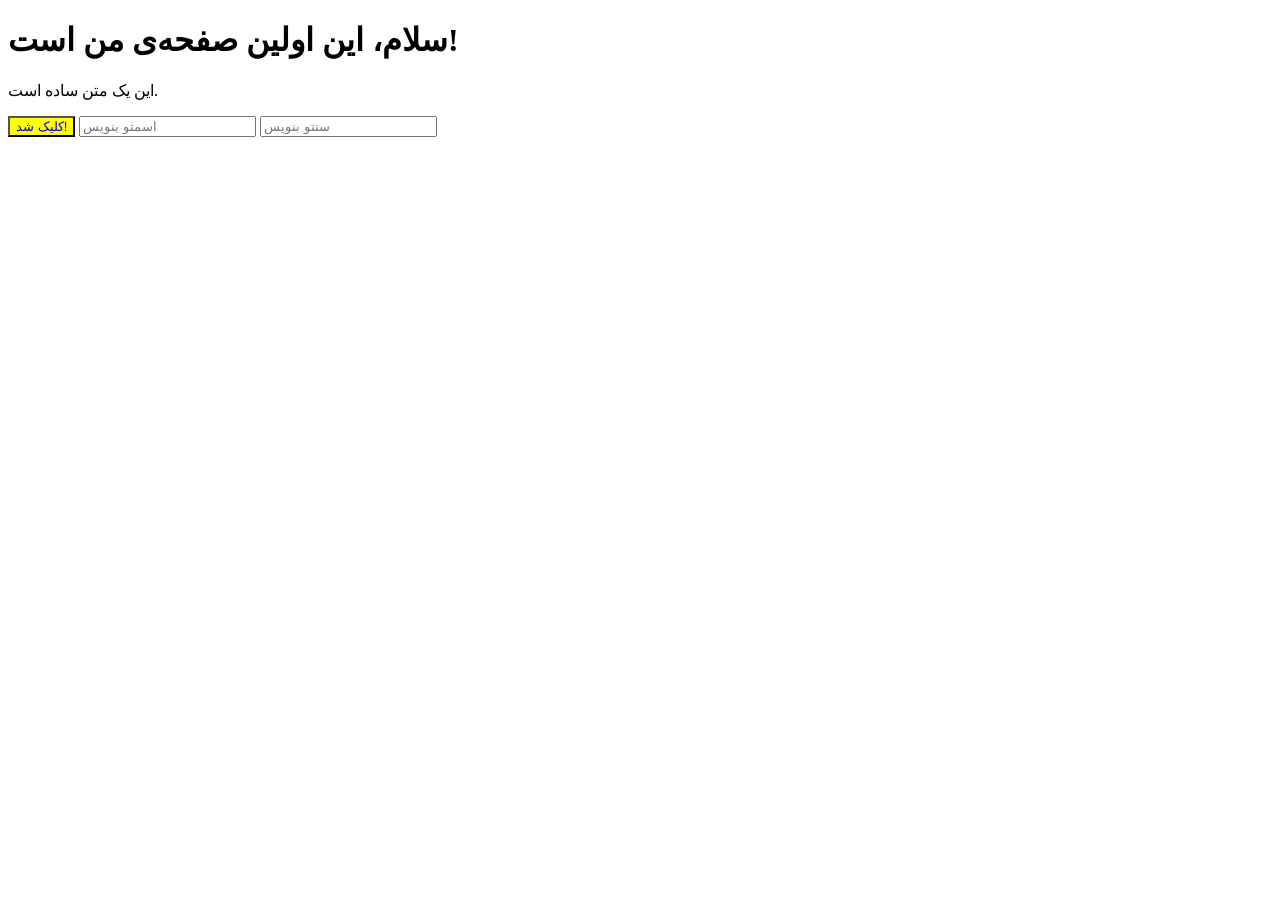
<file: index.html>
<!DOCTYPE html>
<html lang="en">
<head>
    <meta charset="UTF-8">
    <title>Document</title>
</head>
<body>
    <h1>سلام، این اولین صفحه‌ی من است!</h1>
    <p>این یک متن ساده است.</p>
    <button id="mybutton">کلیک کن</button>
    <input type="text" id="nameInput" placeholder="اسمتو بنویس">
    <input type="number" id="ageInput" placeholder="سنتو بنویس">
    <script src="practice.js"></script>
</body>
</html>
</file>
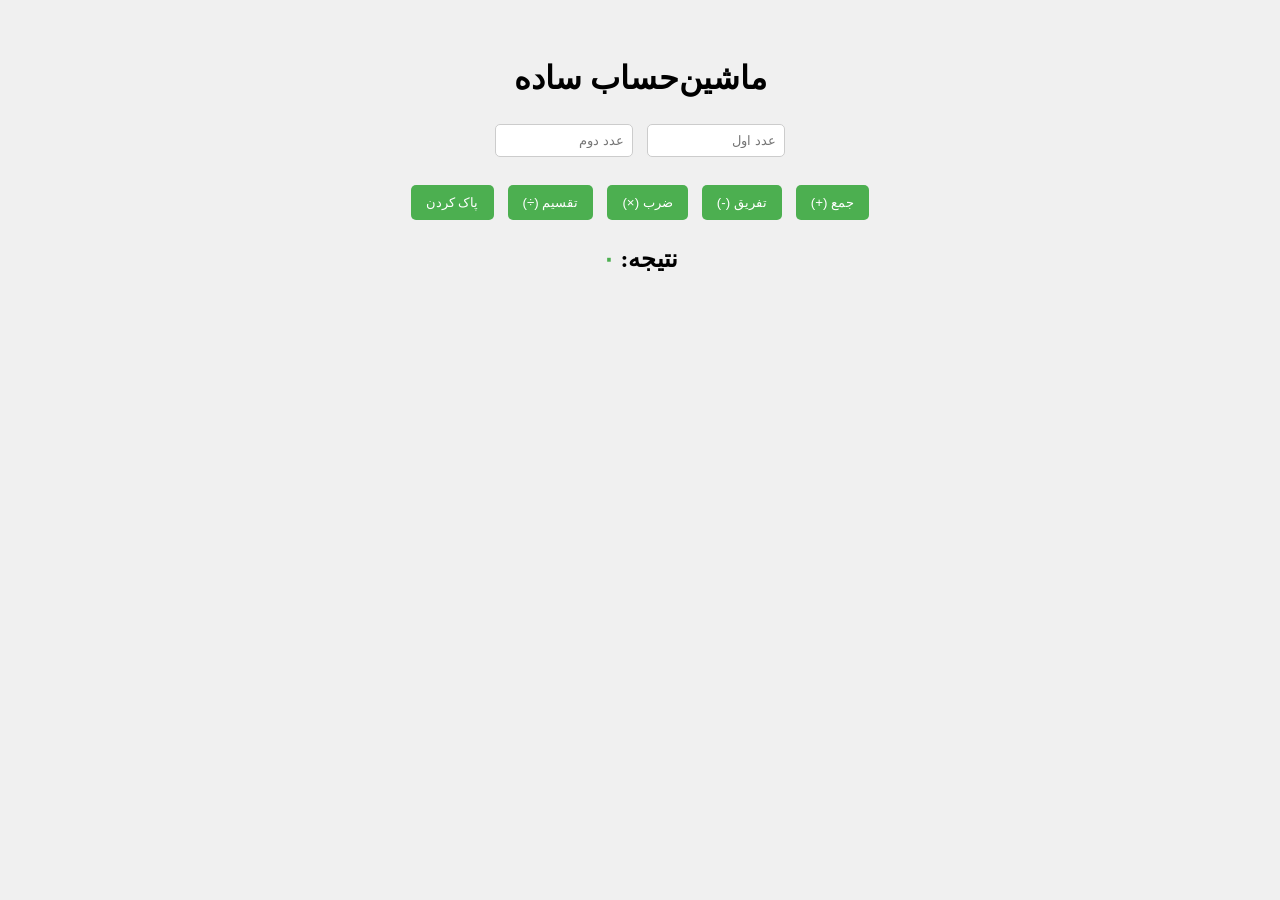
<file: calculator.html>
<!DOCTYPE html>
<html lang="fa">
<head>
    <meta charset="UTF-8">
    <title>ماشین‌حساب</title>
    <link rel="stylesheet" href="calculator.css">
</head>
<body>
    <h1>ماشین‌حساب ساده</h1>

    <input type="number" id="num1" placeholder="عدد اول">
    <input type="number" id="num2" placeholder="عدد دوم">

    <br><br>

    <button id="addBtn">جمع (+)</button>
    <button id="subBtn">تفریق (-)</button>
    <button id="mulBtn">ضرب (×)</button>
    <button id="divBtn">تقسیم (÷)</button>
    <button id="clearBtn">پاک کردن </button>

    <h2>نتیجه: <span id="result">۰</span></h2>

    <script src="calculator.js"></script>
</body>
</html>
</file>
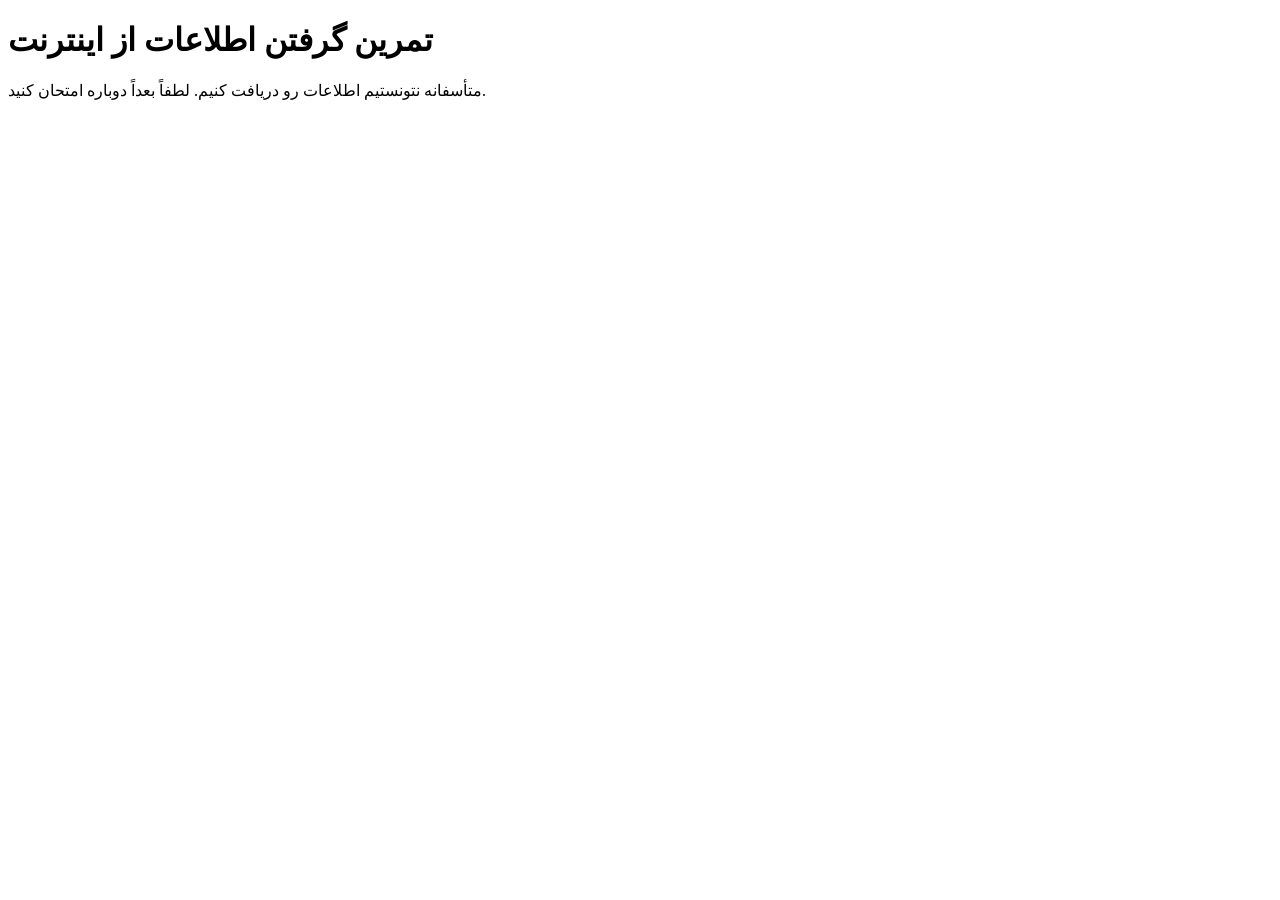
<file: fetchDemo.html>
<!DOCTYPE html>
<html lang="fa">
<head>
    <meta charset="UTF-8">
    <title>تمرین Fetch</title>
</head>
<body>
    <h1>تمرین گرفتن اطلاعات از اینترنت</h1>
    <div id="output"></div>

    <script src="fetchDemo.js"></script>
</body>
</html>
</file>
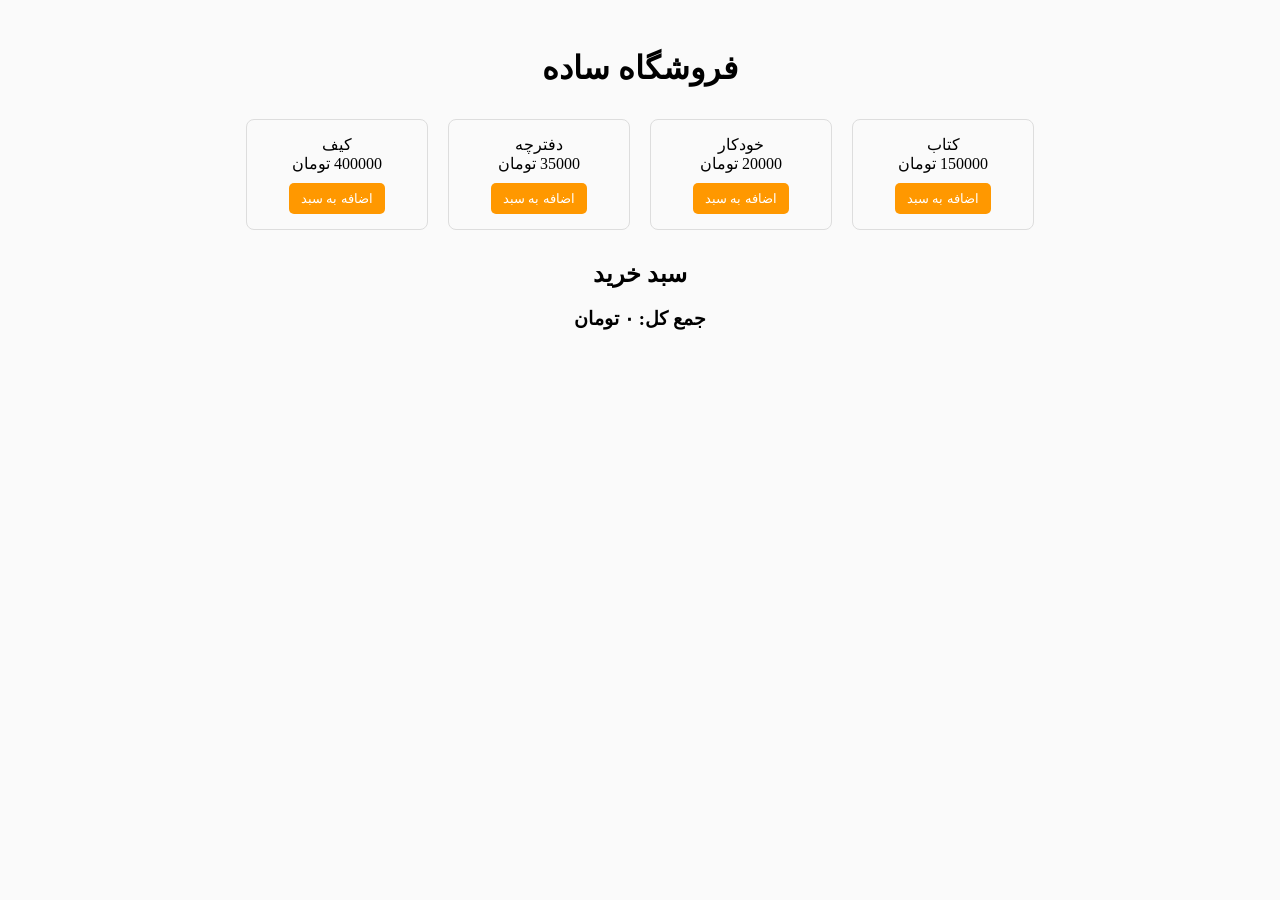
<file: shop.html>
<!DOCTYPE html>
<html lang="fa">
<head>
    <meta charset="UTF-8">
    <title>فروشگاه ساده</title>
    <link rel="stylesheet" href="shop.css">
</head>
<body>
    <h1>فروشگاه ساده</h1>

    <div id="products"></div>

    <h2>سبد خرید</h2>
    <ul id="cart"></ul>
    <h3>جمع کل: <span id="total">۰</span> تومان</h3>

    <script src="shop.js"></script>
</body>
</html>
</file>
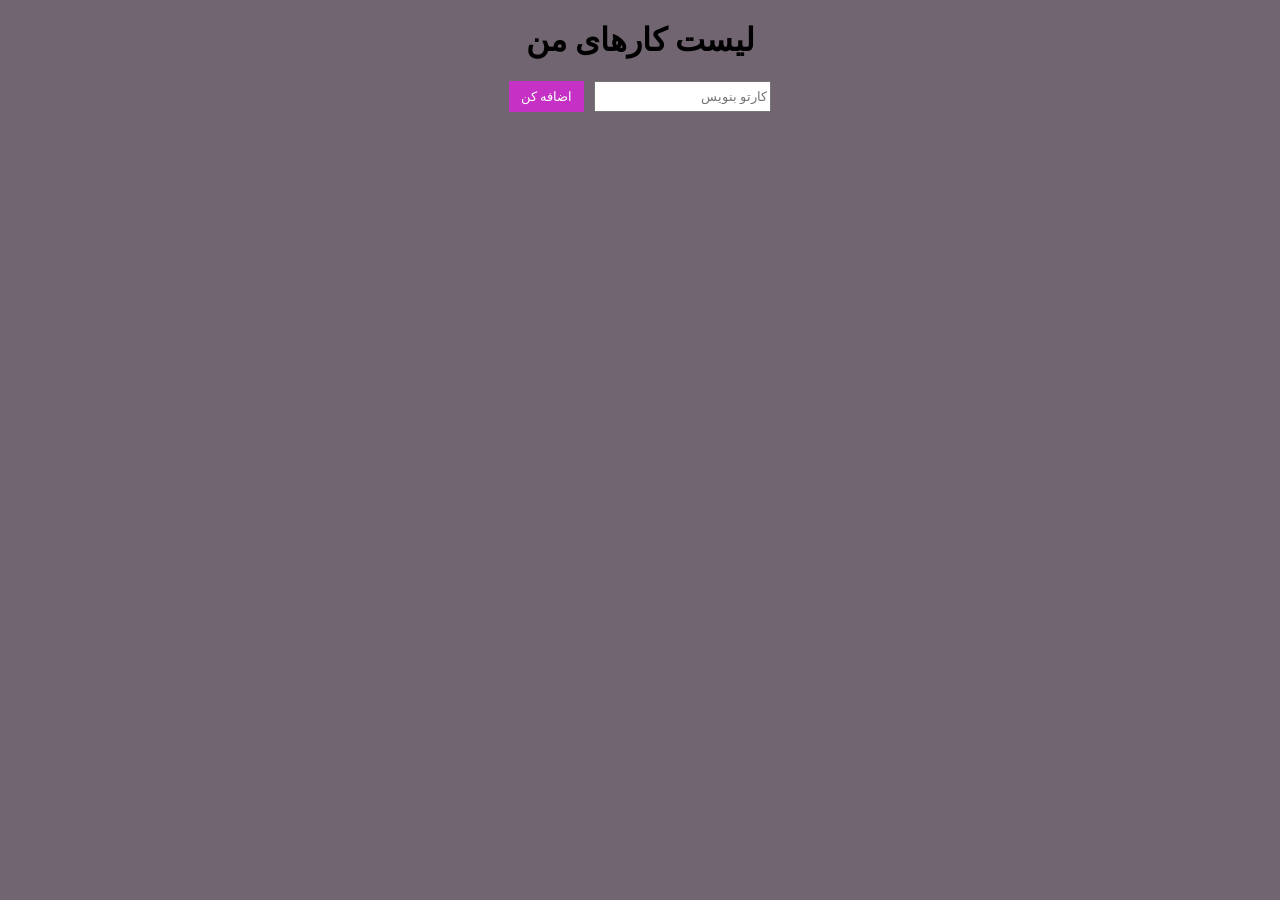
<file: todo.html>
<!DOCTYPE html>
<html lang="fa">
<head>
    <meta charset="UTF-8">
    <title>لیست کارها</title>
    <link rel="stylesheet" href="todo.css">
</head>
<body>
    <h1>لیست کارهای من</h1>
    
    <div class="input-container">
        <input type="text" id="taskInput" placeholder="کارتو بنویس">
        <button id="addButton">اضافه کن</button>
    </div>
    
    <ul id="taskList"></ul>

    <script src="todo.js"></script>
</body>
</html>
</file>
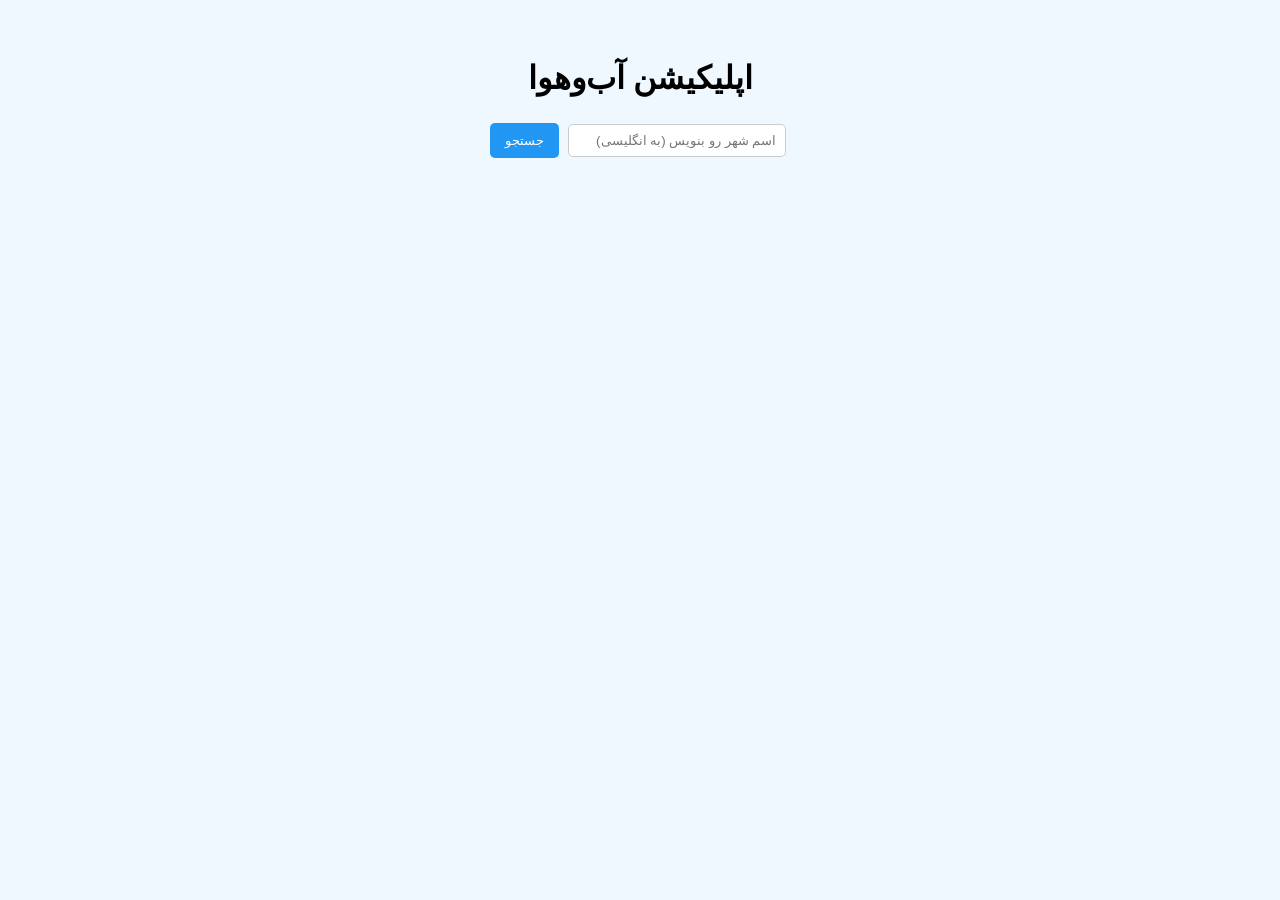
<file: weather.html>
<!DOCTYPE html>
<html lang="fa">
<head>
    <meta charset="UTF-8">
    <title>آب‌وهوا</title>
    <link rel="stylesheet" href="weather.css">
</head>
<body>
    <h1>اپلیکیشن آب‌وهوا</h1>

    <input type="text" id="cityInput" placeholder="اسم شهر رو بنویس (به انگلیسی)">
    <button id="searchBtn">جستجو</button>

    <div id="output"></div>

    <script src="weather.js"></script>
</body>
</html>
</file>
<file: calculator.css>
body {
    font-family: Tahoma;
    background-color: #f0f0f0;
    text-align: center;
    direction: rtl;
    padding: 30px;
}

input {
    padding: 8px;
    margin: 5px;
    border: 1px solid #ccc;
    border-radius: 5px;
    width: 120px;
}

button {
    background-color: #4CAF50;
    color: white;
    border: none;
    padding: 10px 15px;
    margin: 5px;
    cursor: pointer;
    border-radius: 5px;
}

#result {
    color: #4CAF50;
    font-weight: bold;
}
</file>
<file: shop.css>
body {
    font-family: Tahoma;
    background-color: #fafafa;
    text-align: center;
    direction: rtl;
    padding: 20px;
}

.product {
    display: inline-block;
    border: 1px solid #ddd;
    border-radius: 8px;
    padding: 15px;
    margin: 10px;
    width: 150px;
}

.product button {
    background-color: #FF9800;
    color: white;
    border: none;
    padding: 8px 12px;
    margin-top: 10px;
    cursor: pointer;
    border-radius: 5px;
}

#cart {
    list-style: none;
    padding: 0;
}

#cart li {
    background-color: #fff3e0;
    margin: 5px auto;
    padding: 8px;
    width: 250px;
    border-radius: 5px;
}
</file>
<file: todo.css>
body {
    font-family: Tahoma;
    background-color: #706570;
    text-align: center;
    direction: rtl;
}

button {
    background-color: #c431c4;
    color: white;
    border: none;
    padding: 8px 12px;
    cursor: pointer;
}
.done {
    text-decoration: line-through;
    color: gray;

}

.input-container {
  display: flex;
  justify-content: center;
  gap: 10px;

}

.task-item {
        display: flex;
        justify-content: space-between;
        align-items: center;
        width: 300px;
        margin: 5xp auto;
        list-style: none;
}
</file>
<file: weather.css>
body {
    font-family: Tahoma;
    background-color: #f0f8ff;
    text-align: center;
    direction: rtl;
    padding: 30px;
}

input {
    padding: 8px;
    margin: 5px;
    border: 1px solid #ccc;
    border-radius: 5px;
    width: 200px;
}

button {
    background-color: #2196F3;
    color: white;
    border: none;
    padding: 10px 15px;
    cursor: pointer;
    border-radius: 5px;
}

#output {
    margin-top: 20px;
    font-size: 20px;
    font-weight: bold;
}
</file>
